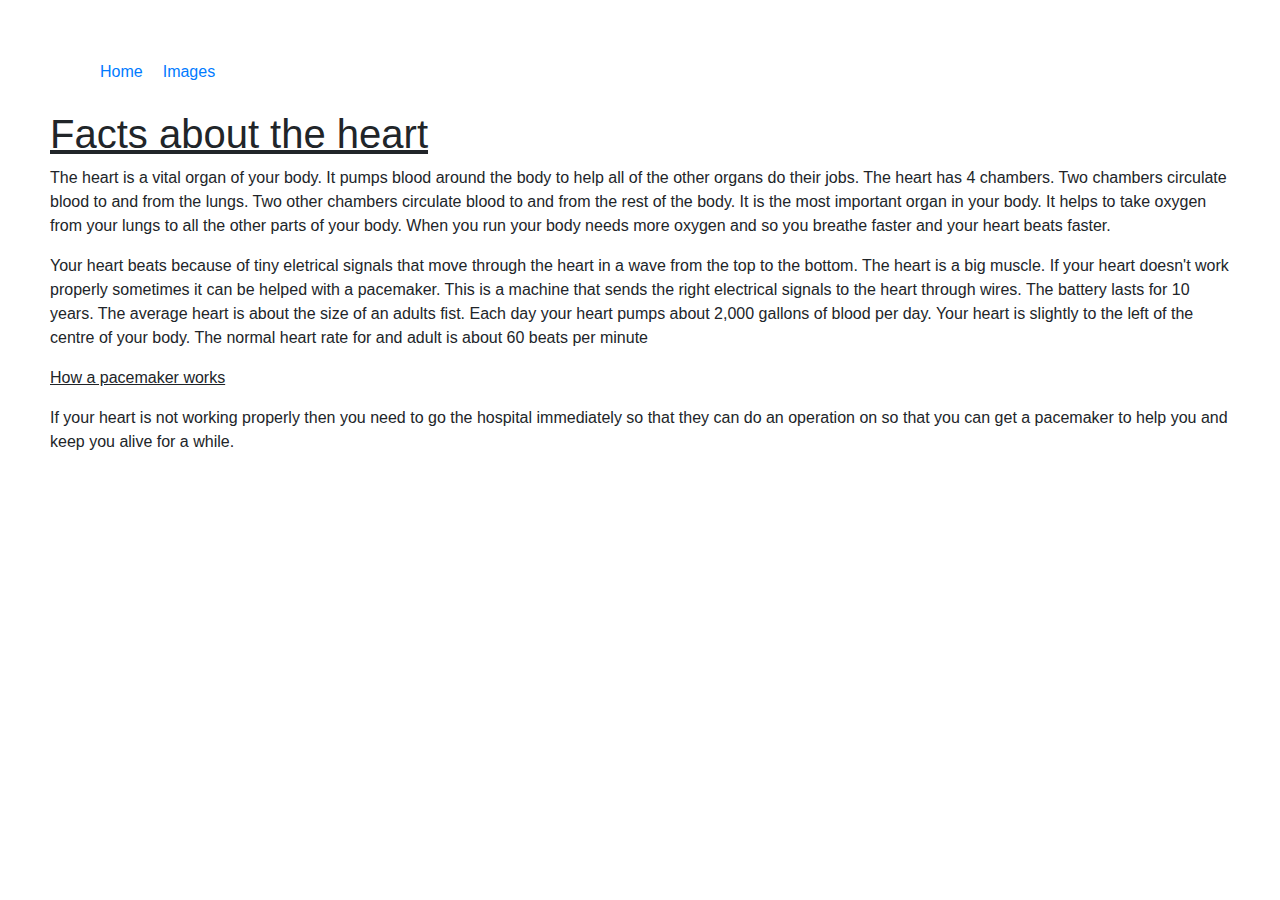
<file: index.html>
<!DOCTYPE html>
<html lang="en">
<head>
    <meta charset="UTF-8">
    <meta http-equiv="X-UA-Compatible" content="IE=edge">
    <meta name="viewport" content="width=device-width, initial-scale=1.0">
    <title>Facts about the heart</title>
    <link rel="stylesheet" href="./index.css">
    <link rel="stylesheet" href="https://cdnjs.cloudflare.com/ajax/libs/twitter-bootstrap/4.1.2/css/bootstrap.min.css">
    <link rel="stylesheet" href="https://use.fontawesome.com/releases/v5.15.4/css/all.css">
</head>
<body>
     <nav>
         <ul class="wx-nav-list">
            <li>
                <a href="/index.html">Home</a>
            </li>
             <li>
                 <a href="/images.html">Images</a>
            </li>
         </ul>
     </nav>
    <h1>
        <u>Facts about the heart </u>
    </h1>
    
        <p>The heart is a vital organ of your body. It pumps blood around the body to help all of the other organs do their jobs. The heart has 4 chambers. Two chambers circulate blood to and from the lungs. Two other chambers circulate blood to and from the rest of the body. It is the most important organ in your body. It helps to take oxygen from your lungs to all the other parts of your body. When you run your body needs more oxygen and so you breathe faster and your heart beats faster.</p>
        <p>Your heart beats because of tiny eletrical signals that move through the heart in a wave from the top to the bottom. The heart is a big muscle. If your heart doesn't work properly sometimes it can be helped with a pacemaker. This is a machine that sends the right electrical signals to the heart through wires. The battery lasts for 10 years. The average heart is about the size of an adults fist. Each day your heart pumps about 2,000 gallons of blood per day. Your heart is slightly to the left of the centre of your body. The normal heart rate for and adult is about 60 beats per minute <p>
           <u>How a pacemaker works</u>
           <p>If your heart is not working properly then you need to go the hospital immediately so that they can do an operation on so that you can get a pacemaker to help you and keep you alive for a while.</p>
</file>
<file: index.css>
nav ul {
    display: flex;
    list-style: none;
}

nav li {
    margin: 10px;
    
}

body {
    padding: 50px;
}
</file>
